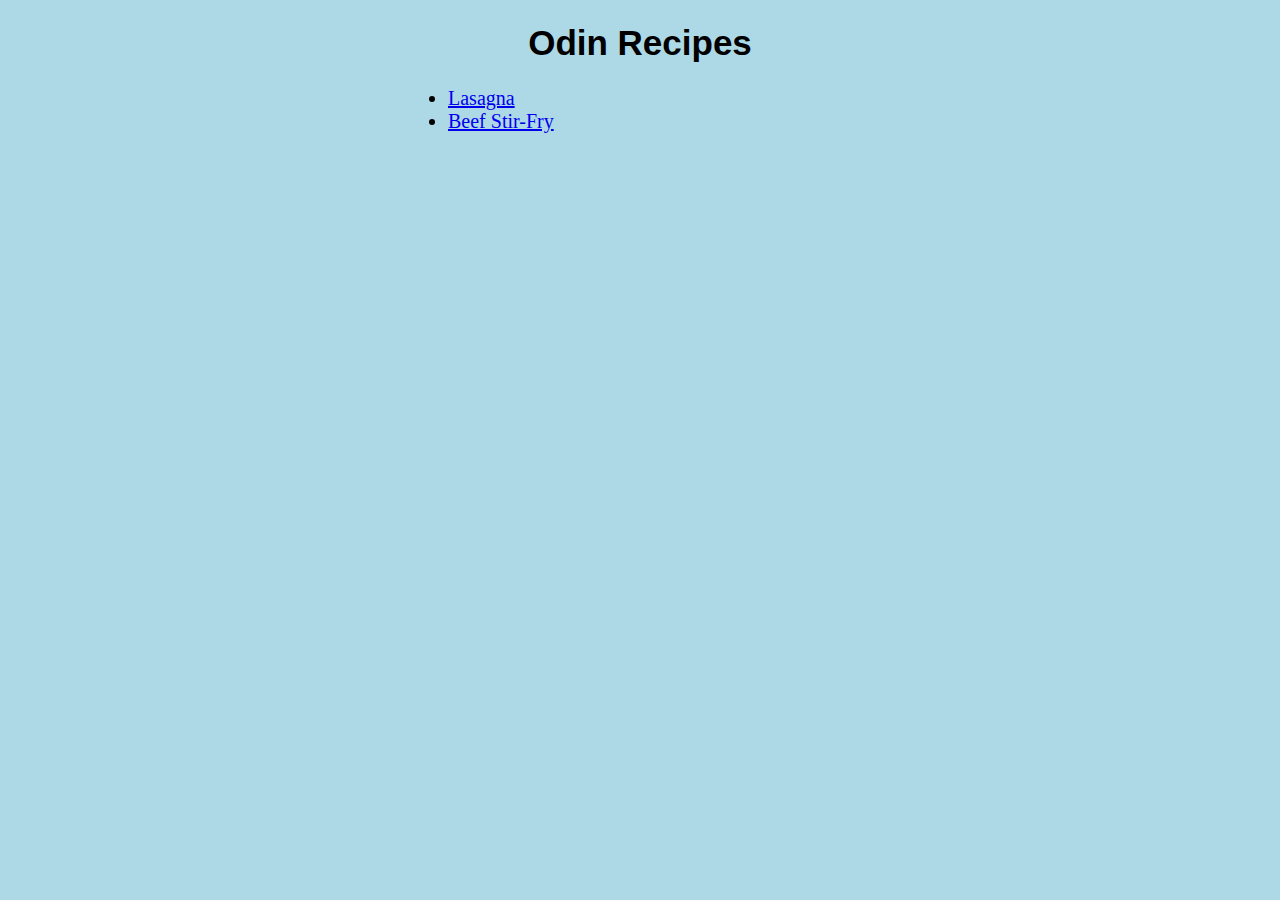
<file: index.html>
<!DOCTYPE html>
<html lang="en">
    <head>
        <link rel="stylesheet" href="./style.css">
        <meta charset="UTF-8">
        <meta name="viewport" content="width=device-width, initial-scale=1.0">
        <title>Recipes</title>
    </head>
    <body>
        <h1>Odin Recipes</h1>
        <ul class="links">
            <li><a href="./recipes/lasagna.html" target="_blank" rel="noopener norefferer">Lasagna</a></li>
            <li><a href="./recipes/beef-stir-fry.html" target="_blank" rel="noopener norefferer">Beef Stir-Fry</a></li>
        </ul>
    </body>
</html>
</file>
<file: style.css>
body {
    background-color: lightblue;
}
h1,
h2,
p {
    font-family: sans-serif, 'Times New Roman';
    text-align: center;
}
h2.no-center {
    text-align: left;
    margin-left: 25px;
}
ul,
ol,
p {
    font-size: 20px;
}
h1 {
    font-size: 35px;
}
h2 {
    font-size: 28px;
}
.links {
    margin-left: 400px;
}
</file>
